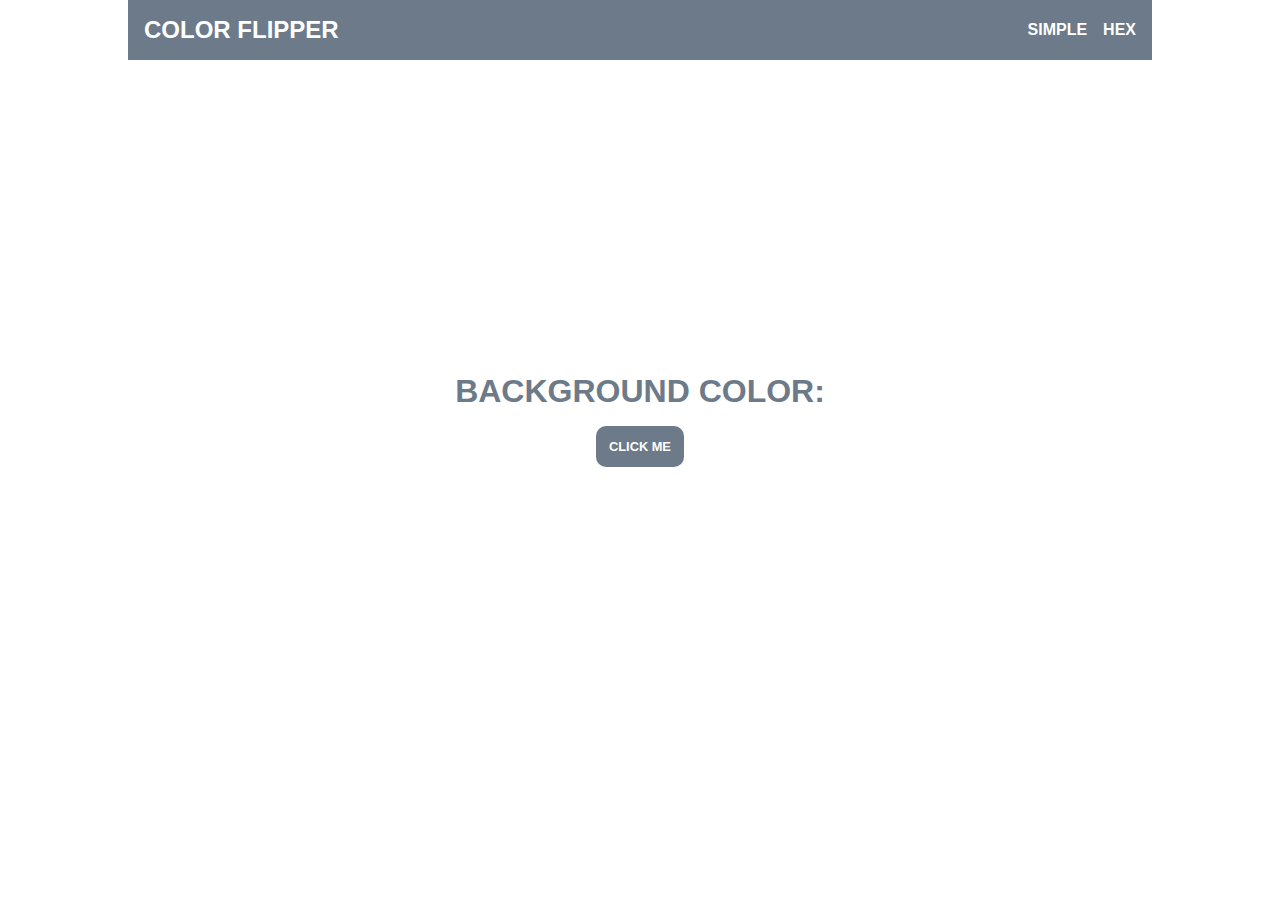
<file: color-flipper/index.html>
<!DOCTYPE html>
<html lang="en">
<head>
    <meta charset="UTF-8">
    <meta http-equiv="X-UA-Compatible" content="IE=edge">
    <meta name="viewport" content="width=device-width, initial-scale=1.0">
    <title>Color Flipper</title>
    <link rel="stylesheet" href="style.css">
</head>
<body>
    <header>
        <nav class="navbar">
            <h2>Color Flipper</h2>
            <ul class="container">
                <li><a href="index.html">Simple</a></li>
                <li><a href="hex.html">Hex</a></li>
            </ul>
        </nav>
    </header>
    <main>
        <section class="background">
            <h1>Background Color: <span class="color"></span></h1>
            <button class="btn" id="btn">CLICK ME</button>
        </section>
    </main>
    <script src="app.js"></script>
</body>
</html>
</file>
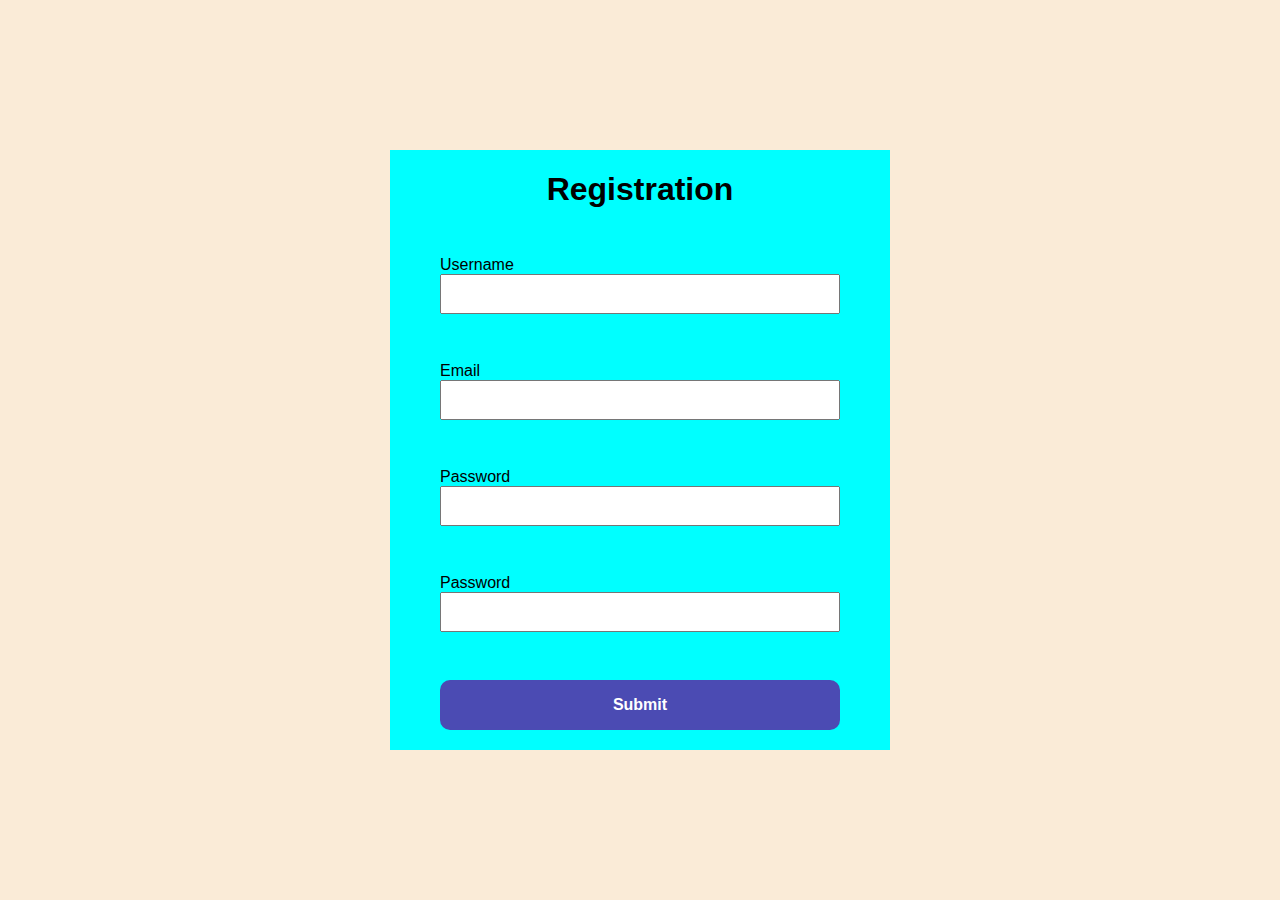
<file: form-validation/index.html>
<!DOCTYPE html>
<html lang="en">
<head>
    <meta charset="UTF-8">
    <meta http-equiv="X-UA-Compatible" content="IE=edge">
    <meta name="viewport" content="width=device-width, initial-scale=1.0">
    <title>Form Validation</title>
    <link rel="stylesheet" href="style.css">
</head>
<body>
    <div class="container">
        <form action="/" id="form">
            <h1>Registration</h1>
            <div class="input-control">
                <label for="username">Username</label>
                <input type="text" id="username" name="username">
                <p class="error"></p>
            </div>
            <div class="input-control">
                <label for="email">Email</label>
                <input type="text" id="email" name="email">
                <p class="error"></p>
            </div>
            <div class="input-control">
                <label for="password">Password</label>
                <input type="password" id="password" name="password">
                <p class="error"></p>
            </div>
            <div class="input-control">
                <label for="password">Password</label>
                <input type="password2" id="password2" name="password">
                <p class="error"></p>
            </div>
            <button type="submit">Submit</button>
        </form>
    </div>
    <script src="script.js"></script>
</body>
</html>
</file>
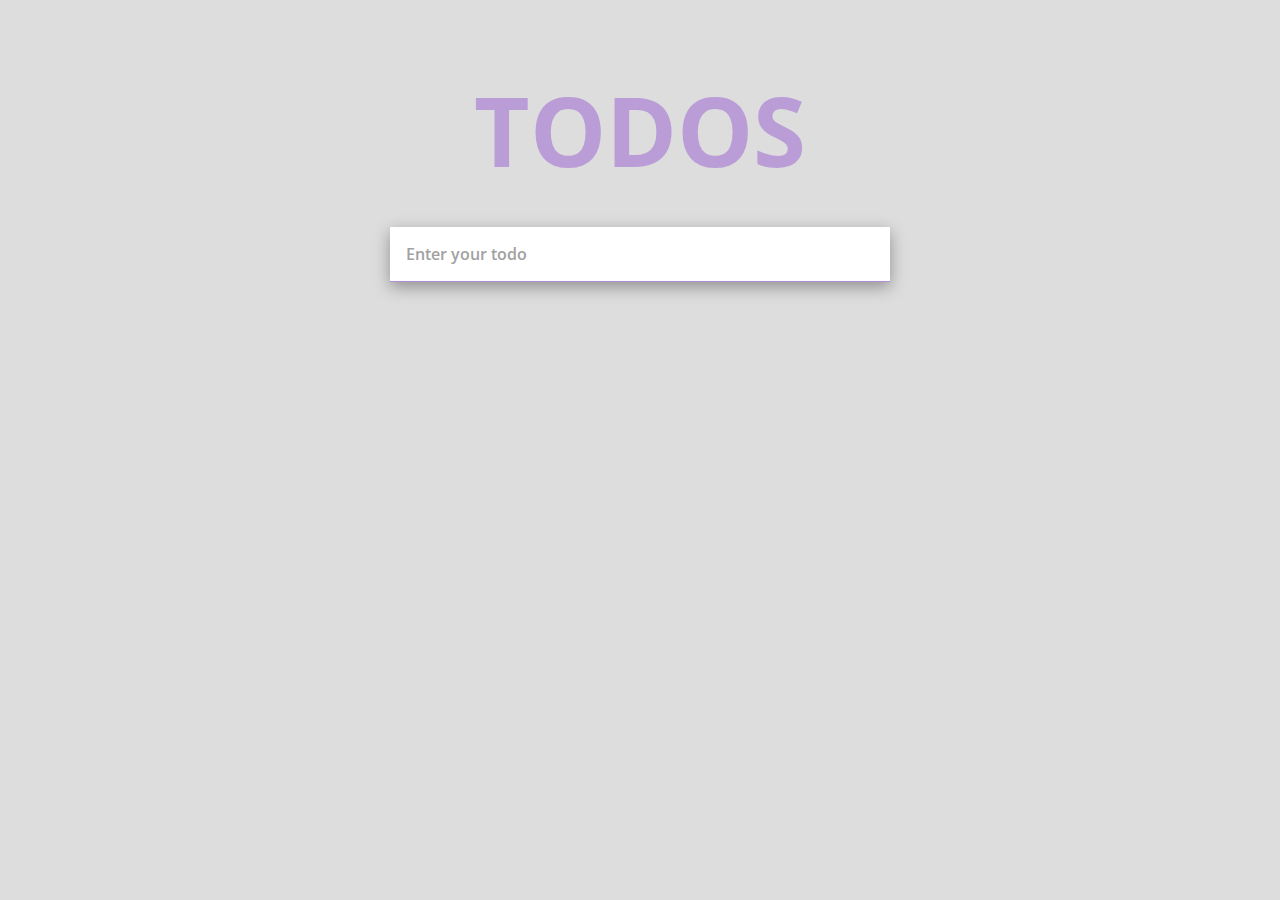
<file: todos-app/index.html>
<!DOCTYPE html>
<html lang="en">
<head>
    <meta charset="UTF-8">
    <meta http-equiv="X-UA-Compatible" content="IE=edge">
    <meta name="viewport" content="width=device-width, initial-scale=1.0">
    <title>Todos</title>
    <link rel="stylesheet" href="style.css">
</head>
<body>
    <h1>TODOS</h1>
    <form id="form">
        <input type="text" placeholder="Enter your todo" id="input" class="input" autocomplete="off" spellcheck="false">
        <ul class="todos" id="todos"></ul>
    </form>
    <script src="app.js"></script>
</body>
</html>
</file>
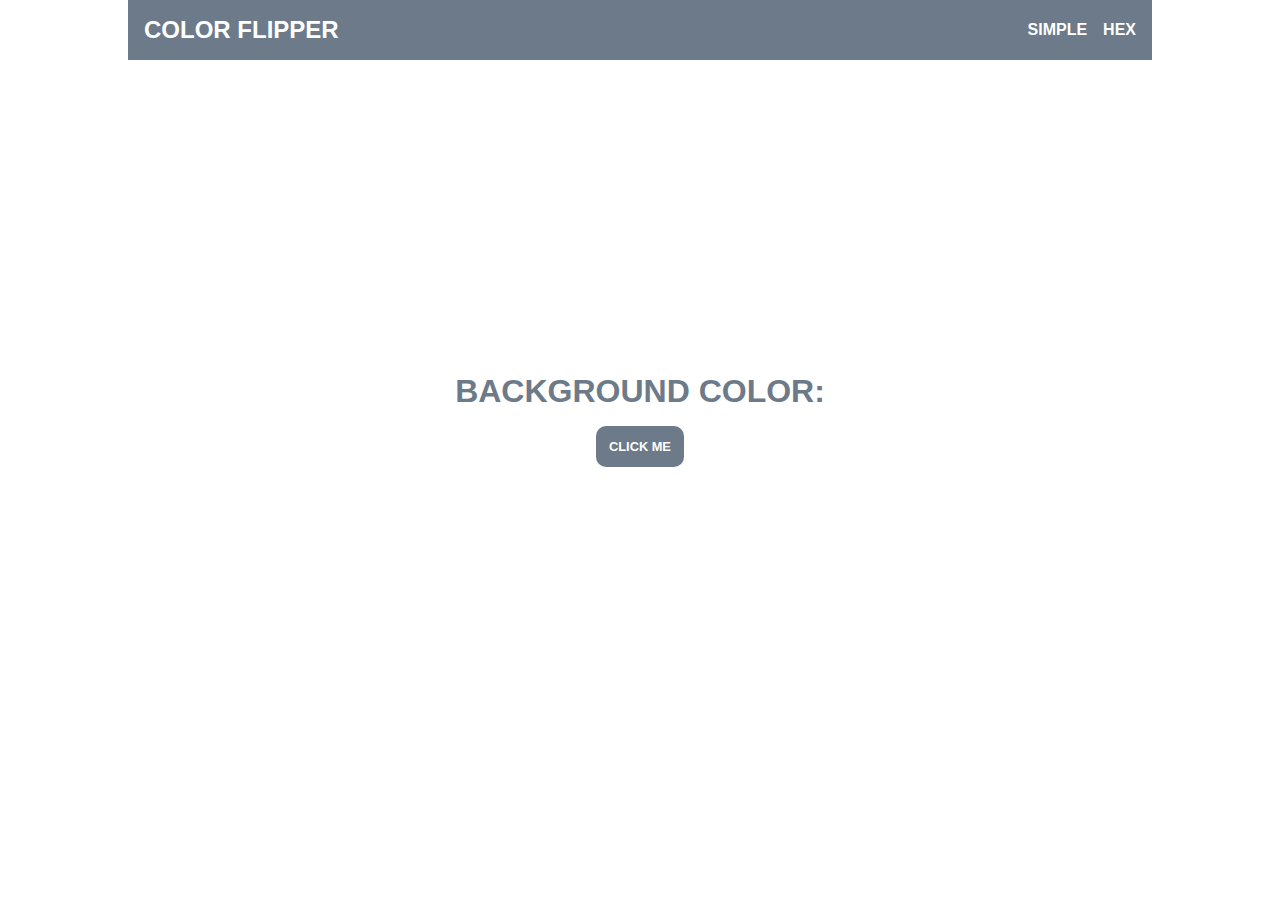
<file: color-flipper/hex.html>
<!DOCTYPE html>
<html lang="en">
<head>
    <meta charset="UTF-8">
    <meta http-equiv="X-UA-Compatible" content="IE=edge">
    <meta name="viewport" content="width=device-width, initial-scale=1.0">
    <title>Color Flipper | Hex</title>
    <link rel="stylesheet" href="style.css">
</head>
<body>
    <header>
        <nav class="navbar">
            <h2>Color Flipper</h2>
            <ul class="container">
                <li><a href="index.html">Simple</a></li>
                <li><a href="hex.html">Hex</a></li>
            </ul>
        </nav>
    </header>
    <main>
        <section class="background">
            <h1>Background Color: <span class="color"></span></h1>
            <button class="btn" id="btn">CLICK ME</button>
        </section>
    </main>
    <script src="hex.js"></script>
</body>
</html>
</file>
<file: color-flipper/style.css>
* {
  margin: 0;
  padding: 0;
  box-sizing: border-box;
  font-family: Verdana, Geneva, Tahoma, sans-serif;
}

.navbar {
  display: flex;
  justify-content: space-between;
  align-items: center;
  max-width: 80%;
  margin: auto;
  background-color: #6c7a89;
  padding: 1em;
  color: #fff;
  text-transform: uppercase;
}

.container {
  display: flex;
  justify-content: center;
  align-items: center;
  gap: 1em;
}

.container > li {
  list-style: none;
}
.container > li > a {
  color: #fff;
  text-decoration: none;
  text-transform: uppercase;
  font-weight: bold;
}
.container > li > a:hover {
  text-decoration: underline;
}

.background {
  display: flex;
  flex-direction: column;
  justify-content: center;
  align-items: center;
  width: 80%;
  height: 80vh;
  margin: auto;
  gap: 1em;
}

.background > h1 {
  color: #6c7a89;
  text-transform: uppercase;
  font-size: 2em;
}

.btn {
  padding: 1em;
  font-size: 0.8rem;
  background-color: #6c7a89;
  color: #fff;
  font-weight: bold;
  border: none;
  border-radius: 10px;
}
</file>
<file: form-validation/style.css>
* {
  padding: 0;
  margin: 0;
  box-sizing: border-box;
  font-family: "Gill Sans", "Gill Sans MT", Calibri, "Trebuchet MS", sans-serif;
}

body {
  display: flex;
  flex-direction: column;
  justify-content: center;
  align-items: center;
  min-height: 100vh;
  background-color: antiquewhite;
}

.container {
  display: flex;
  flex-direction: column;
  justify-content: center;
  align-items: center;
  width: 500px;
  height: 600px;
  background-color: aqua;
}

#form {
  display: flex;
  flex-direction: column;
  justify-content: center;
  align-items: center;
  gap: 3em;
  width: 500px;
  height: 500px;
}

.input-control {
  width: 80%;
  margin: auto;
}

.input-control > input {
  width: 100%;
  height: 40px;
}

button {
  width: 80%;
  margin: auto;
  outline: none;
  border: none;
  padding: 1em;
  border-radius: 10px;
  background-color: rgb(75, 75, 179);
  color: white;
  font-size: 1rem;
  font-weight: bold;
}
</file>
<file: todos-app/style.css>
@import url("https://fonts.googleapis.com/css2?family=Open+Sans:wght@300;400;500;600;700&display=swap");

* {
  padding: 0;
  margin: 0;
  box-sizing: border-box;
  font-family: "Open Sans", sans-serif;
}
body {
  display: flex;
  flex-direction: column;
  justify-content: center;
  align-items: center;
  margin: 4em;
  background-color: #ddd;
}
h1 {
  text-align: center;
  font-size: 6rem;
  color: rgb(178, 141, 214);
  opacity: 0.8;
}

form {
  margin: 2em;
  width: 500px;
  max-width: 100%;
  box-shadow: rgba(0, 0, 0, 0.35) 0px 5px 15px;
}

.input {
  width: 100%;
  padding: 1em;
  font-size: 1rem;
  font-weight: 600;
  color: #555;
  border: none;
  outline: none;
  border-bottom: 1px solid rgb(178, 141, 214);
}

.input::placeholder {
  color: #a1a1a1;
}

.todos {
  background-color: white;
  list-style-type: none;
}

.todos li {
  color: rebeccapurple;
  font-weight: 600;
  padding: 1em;
  border-bottom: 1px solid rgb(178, 141, 214);
  cursor: pointer;
  display: flex;
  justify-content: space-between;
  align-items: center;
}

.todos li.completed {
  text-decoration: line-through;
  color: #a1a1a1;
}
</file>
